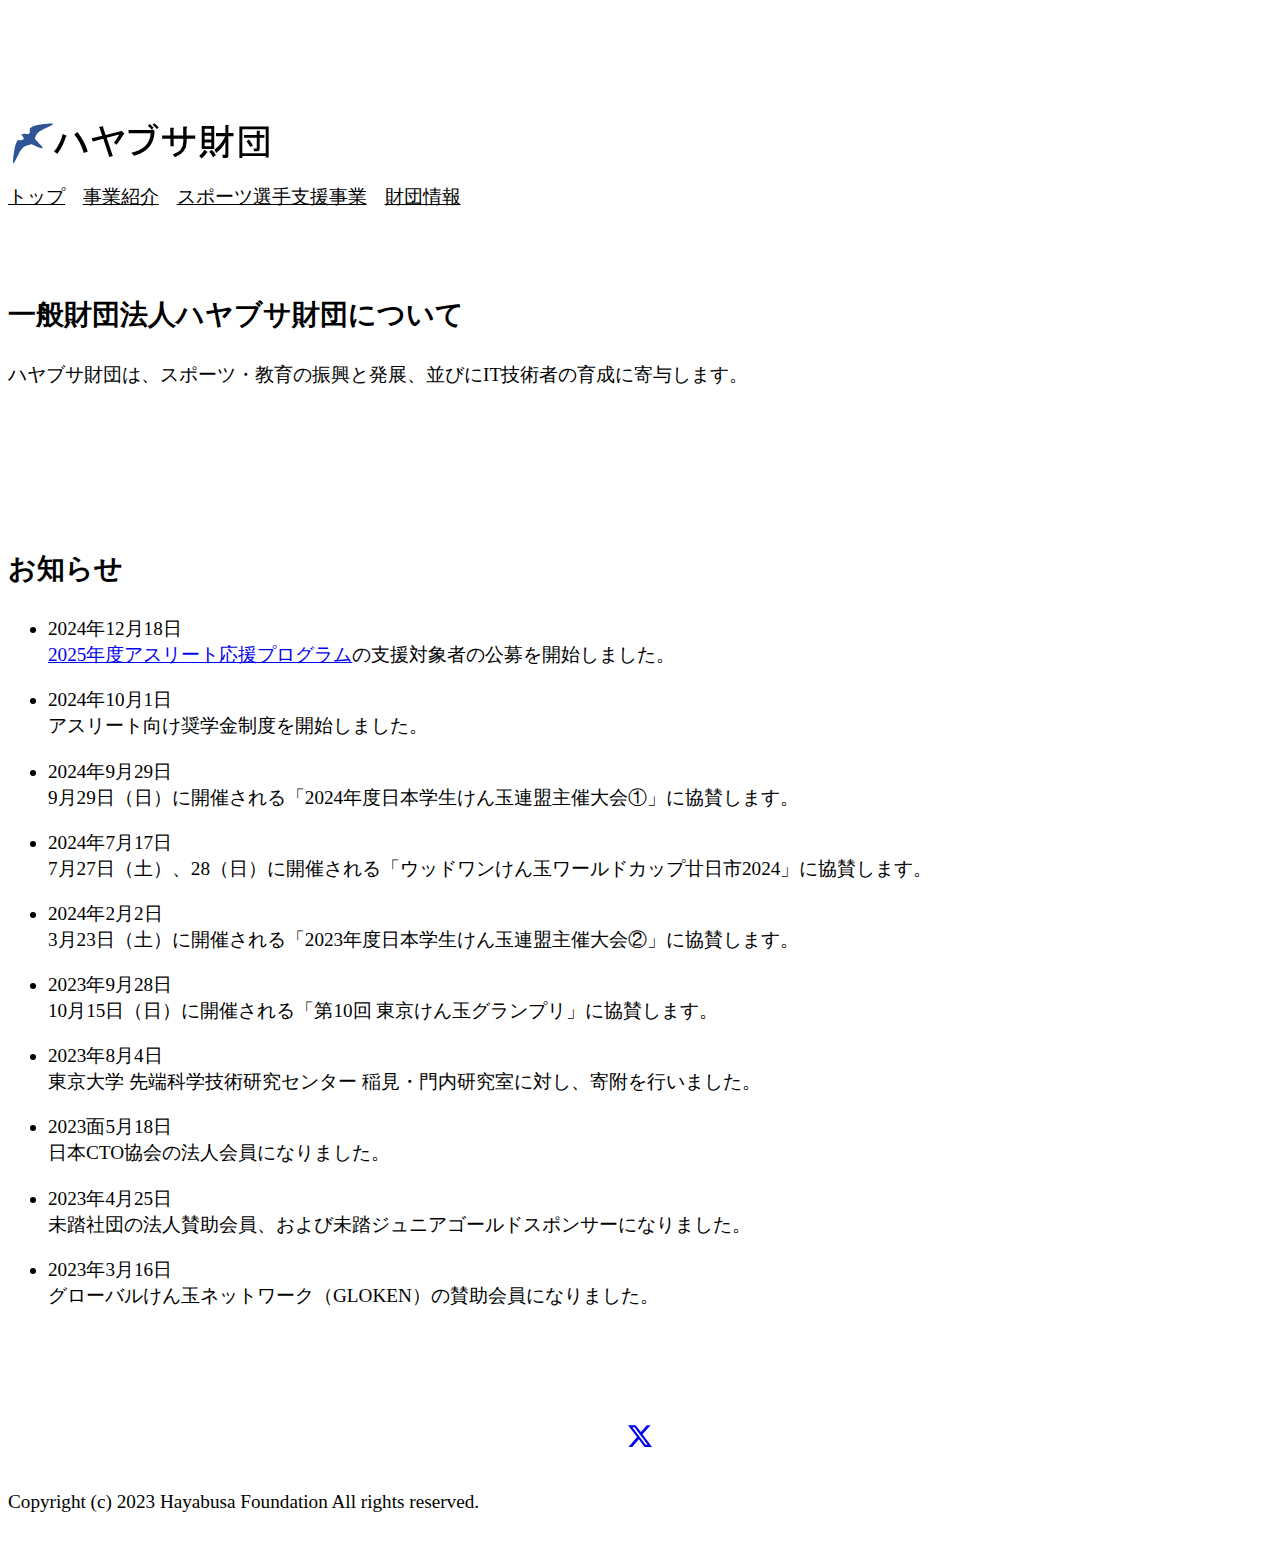
<file: index.html>
<!doctype html>
<html lang="ja">
    <head>
    <!-- Required meta tags -->
    <meta charset="utf-8">
    <meta name="viewport" content="width=device-width, initial-scale=1, shrink-to-fit=no">

    <!-- Bootstrap CSS -->
    <link rel="stylesheet" href="https://cdn.jsdelivr.net/npm/bootstrap@4.6.2/dist/css/bootstrap.min.css" integrity="sha384-xOolHFLEh07PJGoPkLv1IbcEPTNtaed2xpHsD9ESMhqIYd0nLMwNLD69Npy4HI+N" crossorigin="anonymous">

    <link rel="stylesheet" href="./style.css">

    <title>ハヤブサ財団</title>
    </head>
    <body>
        <nav class="navbar navbar-expand-md navbar-light bg-white fixed-top">
            <span class="navbar-brand mb-0 h1"><a href="./"><img id="logo" src="logo2.svg" /></a></span>
            <div id="navbarMenu">
                <a class="link" href="./">トップ</a>
                <a class="link" href="./projects.html">事業紹介</a>
                <a class="link" href="./athlete.html">スポーツ選手支援事業</a>
                <a class="link" href="./foundation.html">財団情報</a>
            </div>
        </nav>
        <main role="main">
            <div class="bg-container bg-light" id="about">
                <div class="container">
                    <h3>一般財団法人ハヤブサ財団について</h3>
                    <p>ハヤブサ財団は、スポーツ・教育の振興と発展、並びにIT技術者の育成に寄与します。</p>
                </div>
            </div>
            <div class="bg-container" id="information">
                <div class="container">
                    <h3>お知らせ</h3>
                    <ul>
                        <li>2024年12月18日<br /><a href="./athlete.html">2025年度アスリート応援プログラム</a>の支援対象者の公募を開始しました。</li>
                        <li>2024年10月1日<br />アスリート向け奨学金制度を開始しました。</li>
                        <li>2024年9月29日<br />9月29日（日）に開催される「2024年度日本学生けん玉連盟主催大会①」に協賛します。</li>
                        <li>2024年7月17日<br />7月27日（土）、28（日）に開催される「ウッドワンけん玉ワールドカップ廿日市2024」に協賛します。</li>
                        <li>2024年2月2日<br />3月23日（土）に開催される「2023年度日本学生けん玉連盟主催大会②」に協賛します。</li>
                        <li>2023年9月28日<br />10月15日（日）に開催される「第10回 東京けん玉グランプリ」に協賛します。</li>
                        <li>2023年8月4日<br />東京大学 先端科学技術研究センター 稲見・門内研究室に対し、寄附を行いました。</li>
                        <li>2023面5月18日<br />日本CTO協会の法人会員になりました。</li>
                        <li>2023年4月25日<br />未踏社団の法人賛助会員、および未踏ジュニアゴールドスポンサーになりました。</li>
                        <li>2023年3月16日<br />グローバルけん玉ネットワーク（GLOKEN）の賛助会員になりました。</li>
                    </ul>
                </div>
            </div>
            <div class="bg-container" id="footer">
                <div class="container">
                    <p class="sns">
                        <a href="https://x.com/hayabusaFDN" target="_blank" class="btn btn-secondary twitter-x">
                            <svg xmlns="http://www.w3.org/2000/svg" width="24" height="24" fill="currentColor" class="bi bi-twitter-x" viewBox="0 0 16 16">
                                <path d="M12.6.75h2.454l-5.36 6.142L16 15.25h-4.937l-3.867-5.07-4.425 5.07H.316l5.733-6.57L0 .75h5.063l3.495 4.633L12.601.75Zm-.86 13.028h1.36L4.323 2.145H2.865z"/>
                            </svg>
                        </a>
                    </p>
                    <p>Copyright (c) 2023 Hayabusa Foundation All rights reserved.</p>
                </div>
            </div>
        </main>
    </body>
</html>
</file>
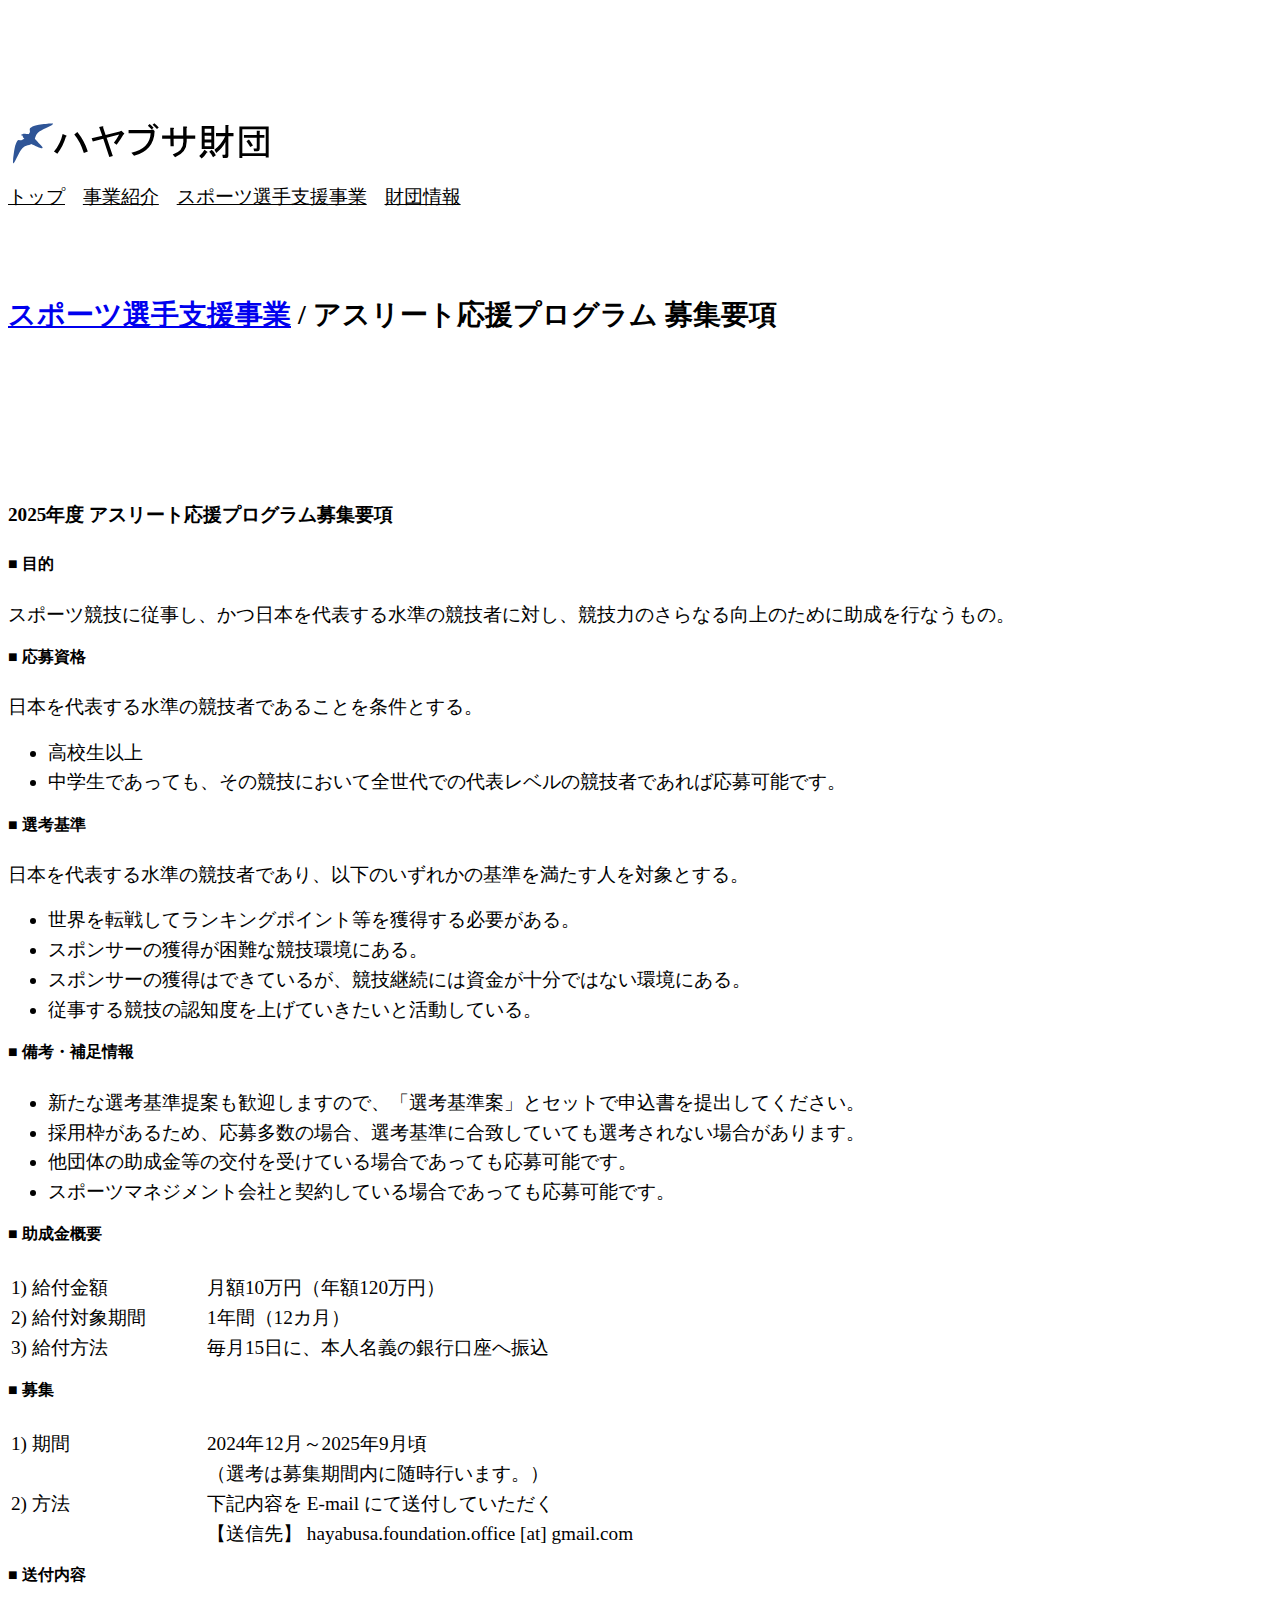
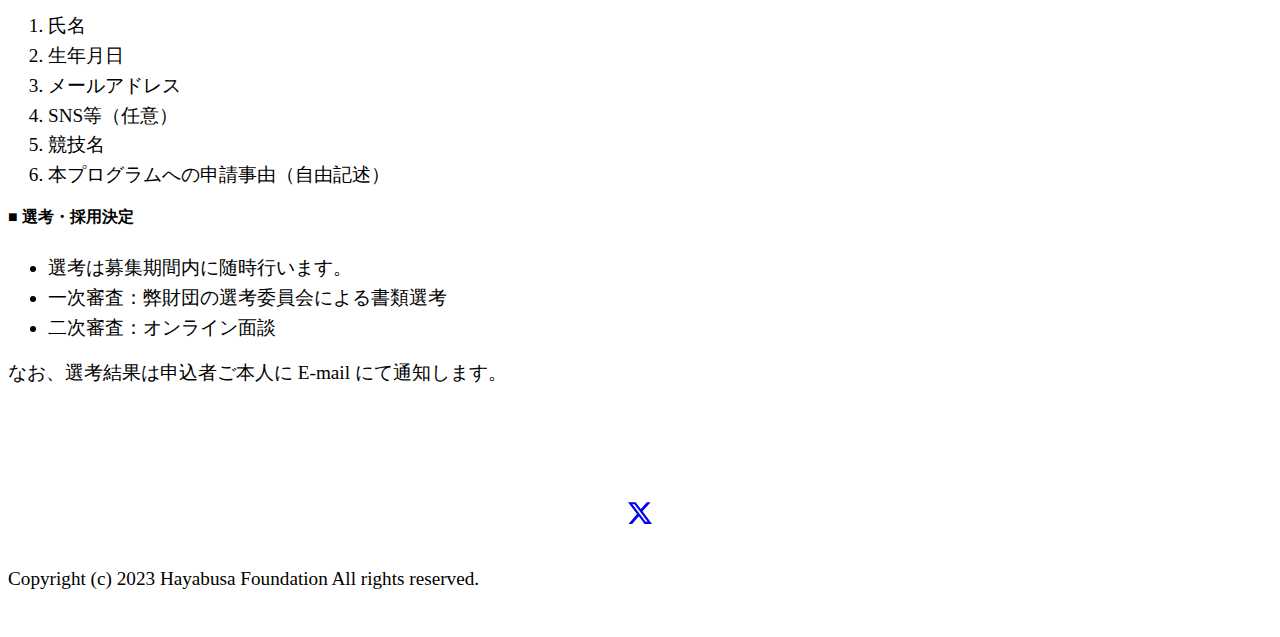
<file: athlete-2025.html>
<!doctype html>
<html lang="ja">
    <head>
    <!-- Required meta tags -->
    <meta charset="utf-8">
    <meta name="viewport" content="width=device-width, initial-scale=1, shrink-to-fit=no">

    <!-- Bootstrap CSS -->
    <link rel="stylesheet" href="https://cdn.jsdelivr.net/npm/bootstrap@4.6.2/dist/css/bootstrap.min.css" integrity="sha384-xOolHFLEh07PJGoPkLv1IbcEPTNtaed2xpHsD9ESMhqIYd0nLMwNLD69Npy4HI+N" crossorigin="anonymous">

    <link rel="stylesheet" href="./style.css">

    <title>アスリート応援プログラム募集要項 - ハヤブサ財団</title>
    </head>
    <body>
        <nav class="navbar navbar-expand-md navbar-light bg-white fixed-top">
            <span class="navbar-brand mb-0 h1"><a href="./"><img id="logo" src="logo2.svg" /></a></span>
            <div id="navbarMenu">
                <a class="link" href="./">トップ</a>
                <a class="link" href="./projects.html">事業紹介</a>
                <a class="link" href="./athlete.html">スポーツ選手支援事業</a>
                <a class="link" href="./foundation.html">財団情報</a>
            </div>
        </nav>
        <main role="main">
            <div class="bg-container bg-light">
                <div class="container">
                    <h3><a href="./athlete.html">スポーツ選手支援事業</a> / アスリート応援プログラム 募集要項</h3>
                </div>
            </div>
            <div class="bg-container" id="athlete-2025-guide">
                <div class="container">
                    <h4>2025年度 アスリート応援プログラム募集要項</h4>
                    <h5>■ 目的</h5>
                    <p>スポーツ競技に従事し、かつ日本を代表する水準の競技者に対し、競技力のさらなる向上のために助成を行なうもの。</p>
                    <h5>■ 応募資格</h5>
                    <p>日本を代表する水準の競技者であることを条件とする。</p>
                    <ul>
                        <li>高校生以上</li>
                        <li>中学生であっても、その競技において全世代での代表レベルの競技者であれば応募可能です。</li>
                    </ul>
                    <h5>■ 選考基準</h5>
                    <p>日本を代表する水準の競技者であり、以下のいずれかの基準を満たす人を対象とする。</p>
                    <ul>
                        <li>世界を転戦してランキングポイント等を獲得する必要がある。</li>
                        <li>スポンサーの獲得が困難な競技環境にある。</li>
                        <li>スポンサーの獲得はできているが、競技継続には資金が十分ではない環境にある。</li>
                        <li>従事する競技の認知度を上げていきたいと活動している。</li>
                    </ul>
                    <h5>■ 備考・補足情報</h5>
                    <ul>
                        <li>新たな選考基準提案も歓迎しますので、「選考基準案」とセットで申込書を提出してください。</li>
                        <li>採用枠があるため、応募多数の場合、選考基準に合致していても選考されない場合があります。</li>
                        <li>他団体の助成金等の交付を受けている場合であっても応募可能です。</li>
                        <li>スポーツマネジメント会社と契約している場合であっても応募可能です。</li>
                    </ul>
                    <h5>■ 助成金概要</h5>
                    <table>
                        <tr><td>1) 給付金額</td><td>月額10万円（年額120万円）</td></tr>
                        <tr><td>2) 給付対象期間</td><td>1年間（12カ月）</td></tr>
                        <tr><td>3) 給付方法</td><td>毎月15日に、本人名義の銀行口座へ振込</td></tr>
                    </table>
                    <h5>■ 募集</h5>
                    <table id="recruitment">
                        <tr><td>1) 期間</td><td>2024年12月～2025年9月頃</td></tr>
                        <tr><td></td><td class="pb-2">（選考は募集期間内に随時行います。）</td></tr>
                        <tr><td>2) 方法</td><td>下記内容を E-mail にて送付していただく</td></tr>
                        <tr><td></td><td>【送信先】 hayabusa.foundation.office [at] gmail.com</td></tr>
                    </table>
                    <h5>■ 送付内容</h5>
                    <ol>
                        <li>氏名</li>
                        <li>生年月日</li>
                        <li>メールアドレス</li>
                        <li>SNS等（任意）</li>
                        <li>競技名</li>
                        <li>本プログラムへの申請事由（自由記述）</li>
                    </ol>
                    <h5>■ 選考・採用決定</h5>
                    <ul>
                        <li>選考は募集期間内に随時行います。</li>
                        <li>一次審査：弊財団の選考委員会による書類選考</li>
                        <li>二次審査：オンライン面談</li>
                    </ul>
                    <p>なお、選考結果は申込者ご本人に E-mail にて通知します。</p>
                </div>
            </div>
            <div class="bg-container" id="footer">
                <div class="container">
                    <p class="sns">
                        <a href="https://x.com/hayabusaFDN" target="_blank" class="btn btn-secondary twitter-x">
                            <svg xmlns="http://www.w3.org/2000/svg" width="24" height="24" fill="currentColor" class="bi bi-twitter-x" viewBox="0 0 16 16">
                                <path d="M12.6.75h2.454l-5.36 6.142L16 15.25h-4.937l-3.867-5.07-4.425 5.07H.316l5.733-6.57L0 .75h5.063l3.495 4.633L12.601.75Zm-.86 13.028h1.36L4.323 2.145H2.865z"/>
                            </svg>
                        </a>
                    </p>
                    <p>Copyright (c) 2023 Hayabusa Foundation All rights reserved.</p>
                </div>
            </div>
        </main>
    </body>
</html>
</file>
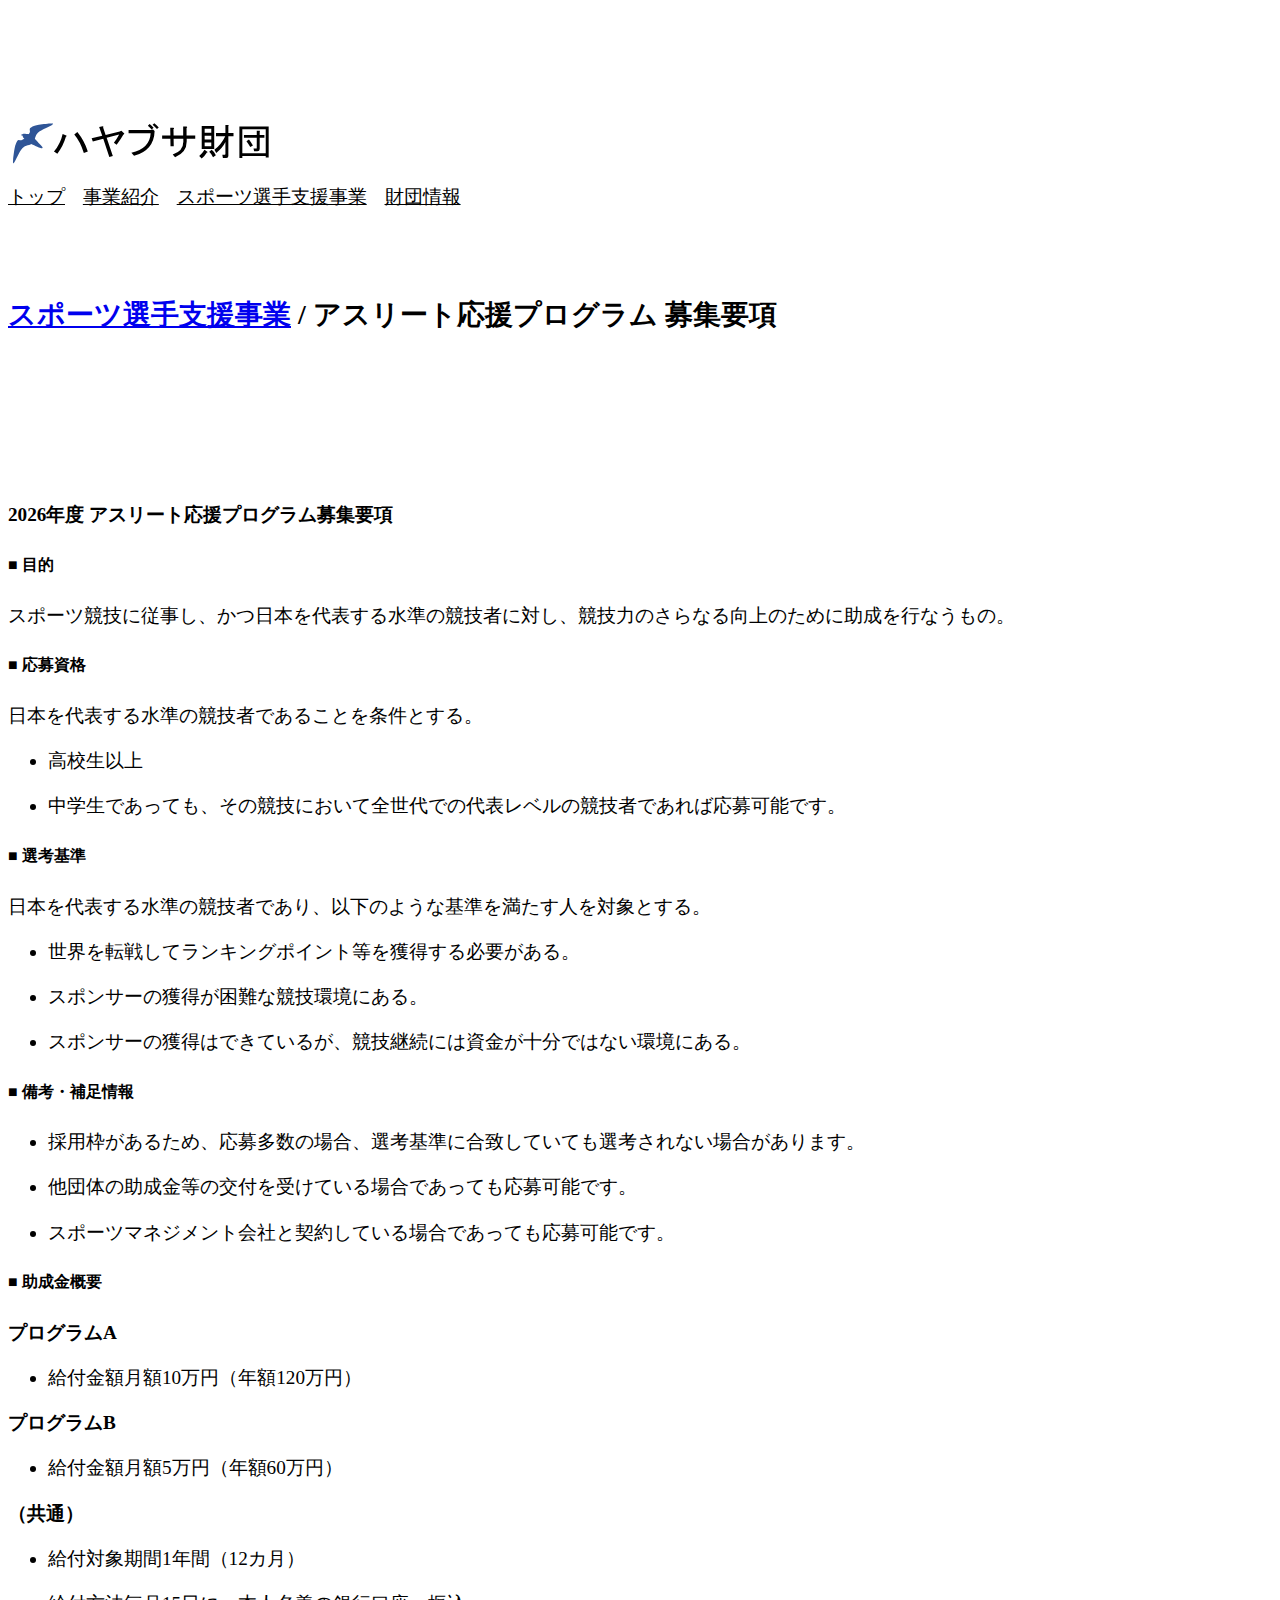
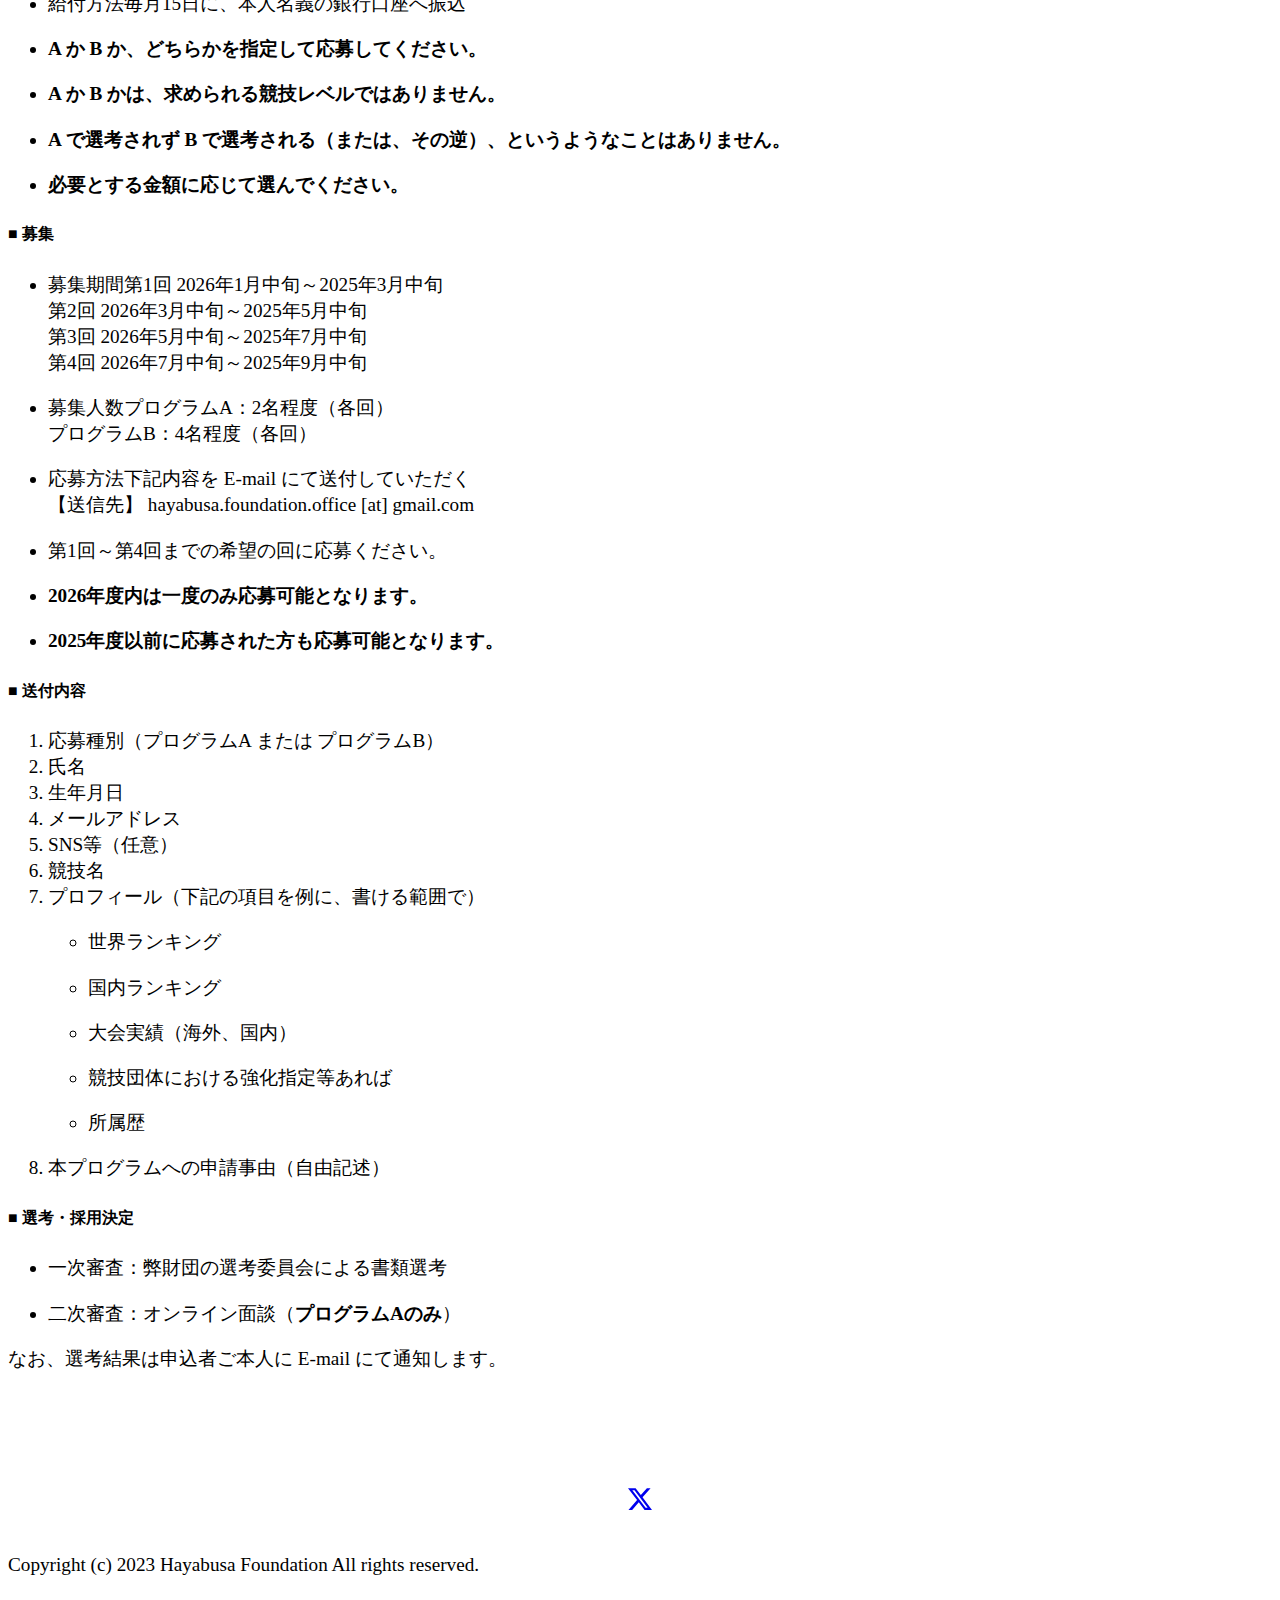
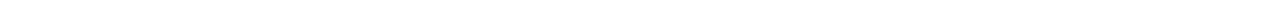
<file: athlete-2026.html>
<!doctype html>
<html lang="ja">
    <head>
    <!-- Required meta tags -->
    <meta charset="utf-8">
    <meta name="viewport" content="width=device-width, initial-scale=1, shrink-to-fit=no">

    <!-- Bootstrap CSS -->
    <link rel="stylesheet" href="https://cdn.jsdelivr.net/npm/bootstrap@4.6.2/dist/css/bootstrap.min.css" integrity="sha384-xOolHFLEh07PJGoPkLv1IbcEPTNtaed2xpHsD9ESMhqIYd0nLMwNLD69Npy4HI+N" crossorigin="anonymous">

    <link rel="stylesheet" href="./style.css">

    <title>2026年度 アスリート応援プログラム募集要項 - ハヤブサ財団</title>
    </head>
    <body>
        <nav class="navbar navbar-expand-md navbar-light bg-white fixed-top">
            <span class="navbar-brand mb-0 h1"><a href="./"><img id="logo" src="logo2.svg" /></a></span>
            <div id="navbarMenu">
                <a class="link" href="./">トップ</a>
                <a class="link" href="./projects.html">事業紹介</a>
                <a class="link" href="./athlete.html">スポーツ選手支援事業</a>
                <a class="link" href="./foundation.html">財団情報</a>
            </div>
        </nav>
        <main role="main">
            <div class="bg-container bg-light">
                <div class="container">
                    <h3><a href="./athlete.html">スポーツ選手支援事業</a> / アスリート応援プログラム 募集要項</h3>
                </div>
            </div>
            <div class="bg-container athlete-guide" id="athlete-2026-guide">
                <div class="container">
                    <h4>2026年度 アスリート応援プログラム募集要項</h4>
                    <h5>■ 目的</h5>
                    <p>スポーツ競技に従事し、かつ日本を代表する水準の競技者に対し、競技力のさらなる向上のために助成を行なうもの。</p>
                    <h5>■ 応募資格</h5>
                    <p>日本を代表する水準の競技者であることを条件とする。</p>
                    <ul>
                        <li>高校生以上</li>
                        <li>中学生であっても、その競技において全世代での代表レベルの競技者であれば応募可能です。</li>
                    </ul>
                    <h5>■ 選考基準</h5>
                    <p>日本を代表する水準の競技者であり、以下のような基準を満たす人を対象とする。</p>
                    <ul>
                        <li>世界を転戦してランキングポイント等を獲得する必要がある。</li>
                        <li>スポンサーの獲得が困難な競技環境にある。</li>
                        <li>スポンサーの獲得はできているが、競技継続には資金が十分ではない環境にある。</li>
                    </ul>
                    <h5>■ 備考・補足情報</h5>
                    <ul>
                        <li>採用枠があるため、応募多数の場合、選考基準に合致していても選考されない場合があります。</li>
                        <li>他団体の助成金等の交付を受けている場合であっても応募可能です。</li>
                        <li>スポーツマネジメント会社と契約している場合であっても応募可能です。</li>
                    </ul>
                    <h5>■ 助成金概要</h5>
                    <p><strong>プログラムA</strong></p>
                    <ul>
                        <li><span class="program-header">給付金額</span>月額10万円（年額120万円）</li>
                    </ul>
                    <p><strong>プログラムB</strong></p>
                    <ul>
                        <li><span class="program-header">給付金額</span>月額5万円（年額60万円）</li>
                    </ul>
                    <p><strong>（共通）</strong></p>
                    <ul>
                        <li><span class="program-header">給付対象期間</span>1年間（12カ月）</li>
                        <li class="pb-2"><span class="program-header">給付方法</span>毎月15日に、本人名義の銀行口座へ振込</li>
                        <li><strong>A か B か、どちらかを指定して応募してください。</strong></li>
                        <li><strong>A か B かは、求められる競技レベルではありません。</strong></li>
                        <li><strong>A で選考されず B で選考される（または、その逆）、というようなことはありません。</strong></li>
                        <li><strong>必要とする金額に応じて選んでください。</strong></li>
                    </ul>
                    <h5>■ 募集</h5>
                    <ul>
                        <li class="pb-2">
                            <div class="program-row"><span class="program-header">募集期間</span><span>第1回 2026年1月中旬～2025年3月中旬</span></div>
                            <div class="program-row"><span class="program-header"></span><span>第2回 2026年3月中旬～2025年5月中旬</span></div>
                            <div class="program-row"><span class="program-header"></span><span>第3回 2026年5月中旬～2025年7月中旬</span></div>
                            <div class="program-row"><span class="program-header"></span><span>第4回 2026年7月中旬～2025年9月中旬</span></div>
                        </li>
                        <li class="pb-2">
                            <div class="program-row"><span class="program-header">募集人数</span><span>プログラムA：2名程度（各回）</span></div>
                            <div class="program-row"><span class="program-header"></span><span>プログラムB：4名程度（各回）</span></div>
                        </li>
                        <li class="pb-2">
                            <span class="program-header">応募方法</span><span>下記内容を E-mail にて送付していただく</span><br />
                            <span class="program-header"></span><span>【送信先】 hayabusa.foundation.office [at] gmail.com</span>
                        </li>
                        <li>第1回～第4回までの希望の回に応募ください。</li>
                        <li><strong>2026年度内は一度のみ応募可能となります。</strong></li>
                        <li><strong>2025年度以前に応募された方も応募可能となります。</strong></li>
                    </ul>
                    <h5>■ 送付内容</h5>
                    <ol>
                        <li>応募種別（プログラムA または プログラムB）</li>
                        </ul>
                        <li>氏名</li>
                        <li>生年月日</li>
                        <li>メールアドレス</li>
                        <li>SNS等（任意）</li>
                        <li>競技名</li>
                        <li>プロフィール（下記の項目を例に、書ける範囲で）</li>
                        <ul>
                            <li>世界ランキング</li>
                            <li>国内ランキング</li>
                            <li>大会実績（海外、国内）</li>
                            <li>競技団体における強化指定等あれば</li>
                            <li>所属歴</li>
                        </ul>
                        <li>本プログラムへの申請事由（自由記述）</li>
                    </ol>
                    <h5>■ 選考・採用決定</h5>
                    <ul>
                        <li>一次審査：弊財団の選考委員会による書類選考</li>
                        <li>二次審査：オンライン面談（<strong>プログラムAのみ</strong>）</li>
                    </ul>
                    <p>なお、選考結果は申込者ご本人に E-mail にて通知します。</p>
                </div>
            </div>
            <div class="bg-container" id="footer">
                <div class="container">
                    <p class="sns">
                        <a href="https://x.com/hayabusaFDN" target="_blank" class="btn btn-secondary twitter-x">
                            <svg xmlns="http://www.w3.org/2000/svg" width="24" height="24" fill="currentColor" class="bi bi-twitter-x" viewBox="0 0 16 16">
                                <path d="M12.6.75h2.454l-5.36 6.142L16 15.25h-4.937l-3.867-5.07-4.425 5.07H.316l5.733-6.57L0 .75h5.063l3.495 4.633L12.601.75Zm-.86 13.028h1.36L4.323 2.145H2.865z"/>
                            </svg>
                        </a>
                    </p>
                    <p>Copyright (c) 2023 Hayabusa Foundation All rights reserved.</p>
                </div>
            </div>
        </main>
    </body>
</html>
</file>
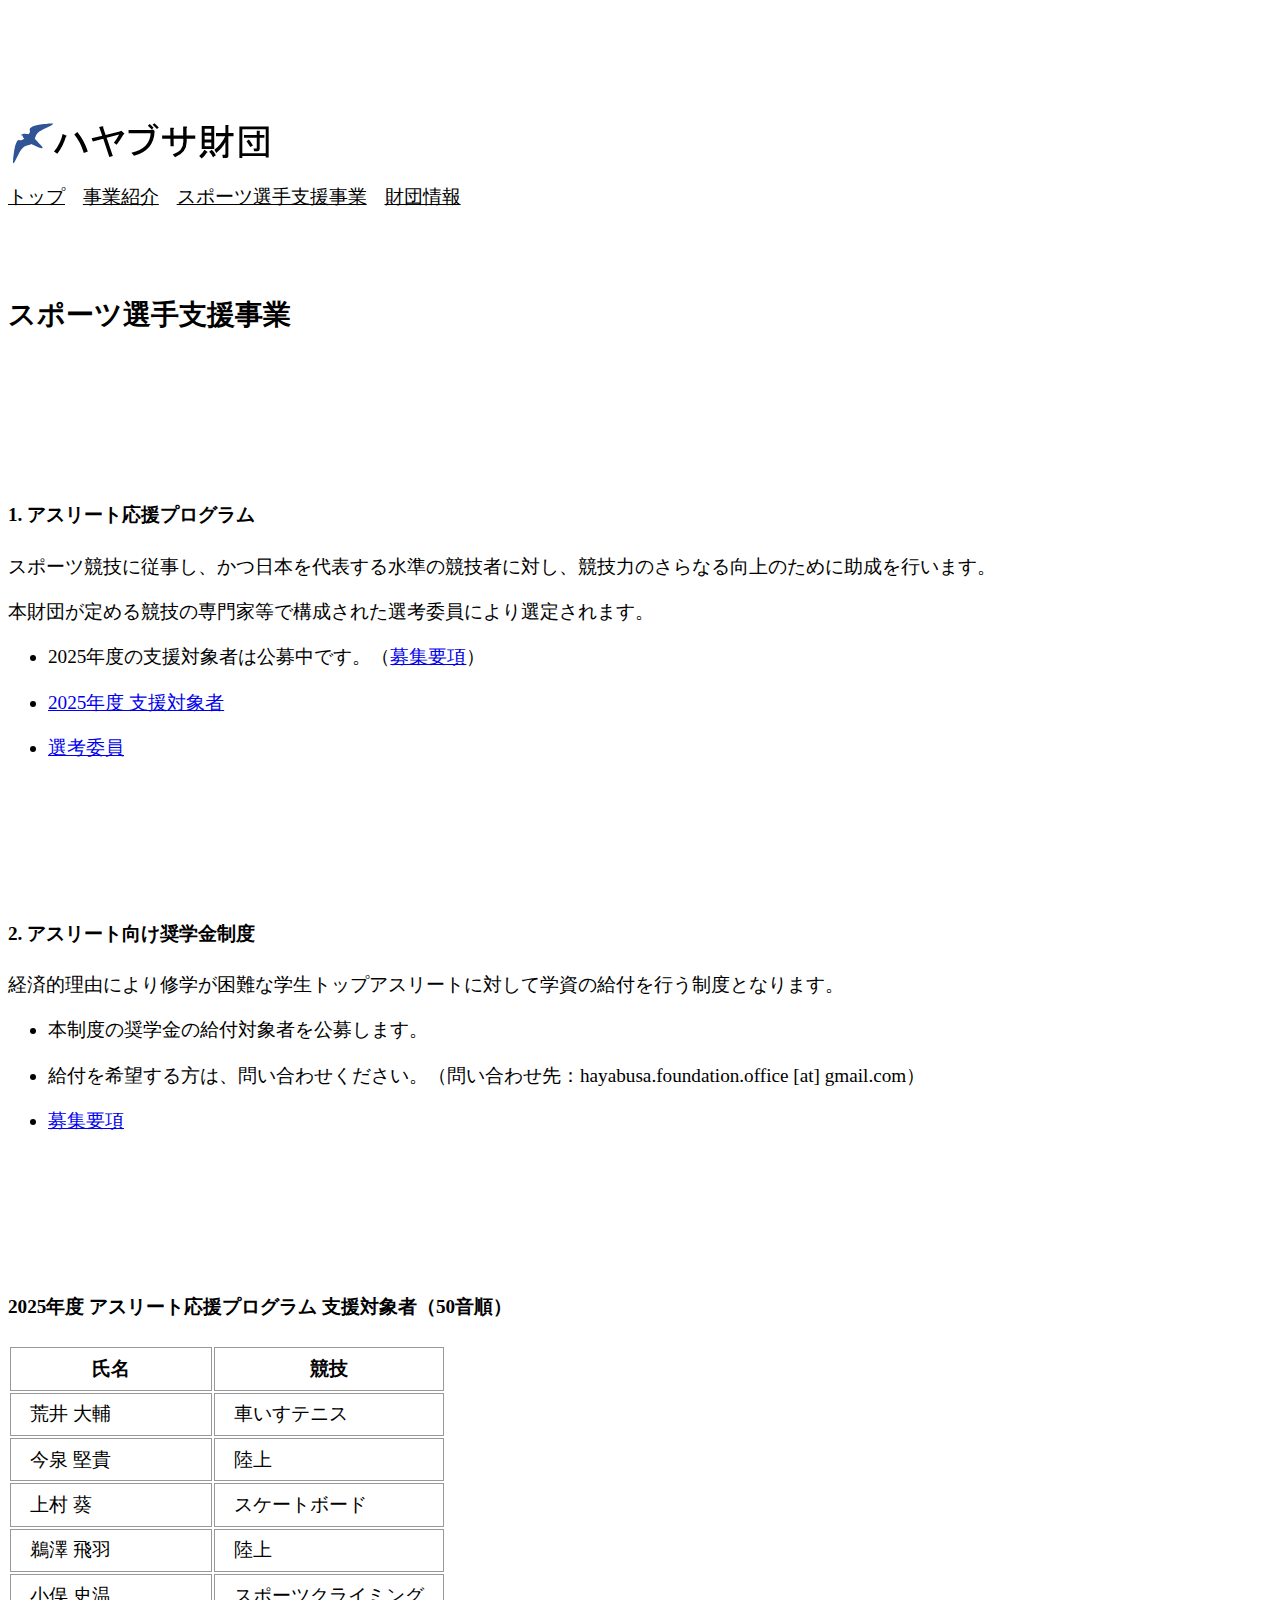
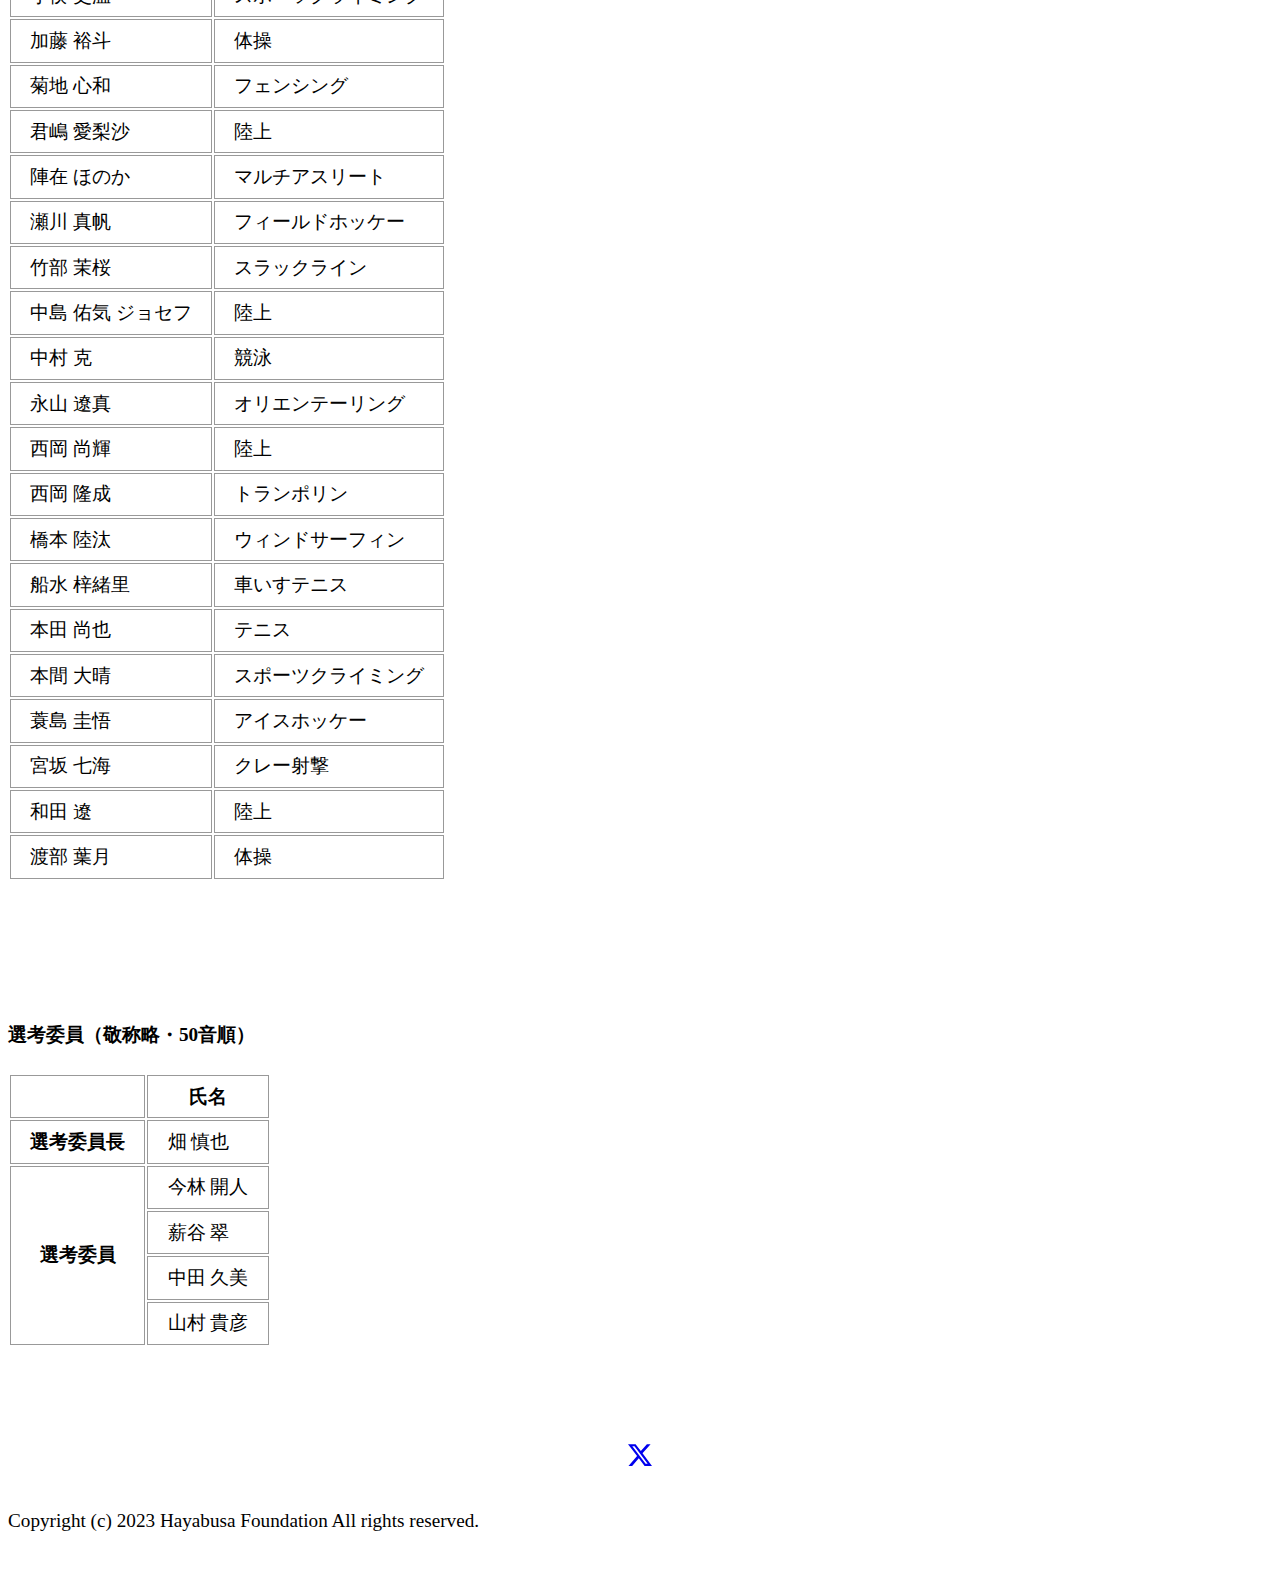
<file: athlete.html>
<!doctype html>
<html lang="ja">
    <head>
    <!-- Required meta tags -->
    <meta charset="utf-8">
    <meta name="viewport" content="width=device-width, initial-scale=1, shrink-to-fit=no">

    <!-- Bootstrap CSS -->
    <link rel="stylesheet" href="https://cdn.jsdelivr.net/npm/bootstrap@4.6.2/dist/css/bootstrap.min.css" integrity="sha384-xOolHFLEh07PJGoPkLv1IbcEPTNtaed2xpHsD9ESMhqIYd0nLMwNLD69Npy4HI+N" crossorigin="anonymous">

    <link rel="stylesheet" href="./style.css">

    <title>スポーツ選手支援事業 - ハヤブサ財団</title>
    </head>
    <body>
        <nav class="navbar navbar-expand-md navbar-light bg-white fixed-top">
            <span class="navbar-brand mb-0 h1"><a href="./"><img id="logo" src="logo2.svg" /></a></span>
            <div id="navbarMenu">
                <a class="link" href="./">トップ</a>
                <a class="link" href="./projects.html">事業紹介</a>
                <a class="link" href="./athlete.html">スポーツ選手支援事業</a>
                <a class="link" href="./foundation.html">財団情報</a>
            </div>
        </nav>
        <main role="main">
            <div class="bg-container bg-light">
                <div class="container">
                    <h3>スポーツ選手支援事業</h3>
                </div>
            </div>
            <div class="bg-container">
                <div class="container">
                    <h4>1. アスリート応援プログラム</h4>
                    <p>スポーツ競技に従事し、かつ日本を代表する水準の競技者に対し、競技力のさらなる向上のために助成を行います。</p>
                    <p>本財団が定める競技の専門家等で構成された選考委員により選定されます。</p>
                    <ul>
                        <li class="mt-1">2025年度の支援対象者は公募中です。（<a href="./athlete-2025.html">募集要項</a>）</li>
                        <li class="mt-1"><a href="#athlete-list">2025年度 支援対象者</a></li>
                        <li class="mt-1"><a href="#selection-committee">選考委員</a></li>
                    </ul>
                </div>
            </div>
            <div class="bg-container bg-light">
                <div class="container">
                    <h4>2. アスリート向け奨学金制度</h4>
                    <p>経済的理由により修学が困難な学生トップアスリートに対して学資の給付を行う制度となります。</p>
                    <ul>
                        <li class="mt-1">本制度の奨学金の給付対象者を公募します。</li>
                        <li class="mt-1">給付を希望する方は、問い合わせください。（問い合わせ先：hayabusa.foundation.office [at] gmail.com）</li>
                        <li class="mt-1"><a href="./athelete-scholarship-2024.pdf">募集要項</a></li>
                    </ul>
                    <a name="athlete-list"></a>
                </div>
            </div>
            <div class="bg-container">
                <div class="container">
                    <h4>2025年度 アスリート応援プログラム 支援対象者（50音順）</h4>
                    <table class="person-list">
                        <tr>
                            <th>氏名</th>
                            <th>競技</th>
                        </tr>
                        <tr>
                            <td>荒井 大輔</td>
                            <td>車いすテニス</td>
                        </tr>
                        <tr>
                            <td>今泉 堅貴</td>
                            <td>陸上</td>
                        </tr>
                        <tr>
                            <td>上村 葵</td>
                            <td>スケートボード</td>
                        </tr>
                        <tr>
                            <td>鵜澤 飛羽</td>
                            <td>陸上</td>
                        </tr>
                        <tr>
                            <td>小俣 史温</td>
                            <td>スポーツクライミング</td>
                        </tr>
                        <tr>
                            <td>加藤 裕斗</td>
                            <td>体操</td>
                        </tr>
                        <tr>
                            <td>菊地 心和</td>
                            <td>フェンシング</td>
                        </tr>
                        <tr>
                            <td>君嶋 愛梨沙</td>
                            <td>陸上</td>
                        </tr>
                        <tr>
                            <td>陣在 ほのか</td>
                            <td>マルチアスリート</td>
                        </tr>
                        <tr>
                            <td>瀬川 真帆</td>
                            <td>フィールドホッケー</td>
                        </tr>
                        <tr>
                            <td>竹部 茉桜</td>
                            <td>スラックライン</td>
                        </tr>
                        <tr>
                            <td>中島 佑気 ジョセフ</td>
                            <td>陸上</td>
                        </tr>
                        <tr>
                            <td>中村 克</td>
                            <td>競泳</td>
                        </tr>
                        <tr>
                            <td>永山 遼真</td>
                            <td>オリエンテーリング</td>
                        </tr>
                        <tr>
                            <td>西岡 尚輝</td>
                            <td>陸上</td>
                        </tr>
                        <tr>
                            <td>西岡 隆成</td>
                            <td>トランポリン</td>
                        </tr>
                        <tr>
                            <td>橋本 陸汰</td>
                            <td>ウィンドサーフィン</td>
                        </tr>
                        <tr>
                            <td>船水 梓緒里</td>
                            <td>車いすテニス</td>
                        </tr>
                        <tr>
                            <td>本田 尚也</td>
                            <td>テニス</td>
                        </tr>
                        <tr>
                            <td>本間 大晴</td>
                            <td>スポーツクライミング</td>
                        </tr>
                        <tr>
                            <td>蓑島 圭悟</td>
                            <td>アイスホッケー</td>
                        </tr>
                        <tr>
                            <td>宮坂 七海</td>
                            <td>クレー射撃</td>
                        </tr>
                        <tr>
                            <td>和田 遼</td>
                            <td>陸上</td>
                        </tr>
                        <tr>
                            <td>渡部 葉月</td>
                            <td>体操</td>
                        </tr>
                    </table>
                    <a name="selection-committee"></a>
                </div>
            </div>
            <div class="bg-container bg-light">
                <div class="container">
                    <h4>選考委員（敬称略・50音順）</h4>
                    <table class="person-list">
                        <tr>
                            <th></th>
                            <th>氏名</th>
                        </tr>
                        <tr>
                            <th>選考委員長</th>
                            <td>畑 慎也</td>
                        </tr>
                        <tr>
                            <th rowspan="4">選考委員</th>
                            <td>今林 開人</td>
                        </tr>
                        <tr>
                            <td>薪谷 翠</td>
                        </tr>
                        <tr>
                            <td>中田 久美</td>
                        </tr>
                        <tr>
                            <td>山村 貴彦</td>
                        </tr>
                    </table>
                </div>
            </div>
            <div class="bg-container" id="footer">
                <div class="container">
                    <p class="sns">
                        <a href="https://x.com/hayabusaFDN" target="_blank" class="btn btn-secondary twitter-x">
                            <svg xmlns="http://www.w3.org/2000/svg" width="24" height="24" fill="currentColor" class="bi bi-twitter-x" viewBox="0 0 16 16">
                                <path d="M12.6.75h2.454l-5.36 6.142L16 15.25h-4.937l-3.867-5.07-4.425 5.07H.316l5.733-6.57L0 .75h5.063l3.495 4.633L12.601.75Zm-.86 13.028h1.36L4.323 2.145H2.865z"/>
                            </svg>
                        </a>
                    </p>
                    <p>Copyright (c) 2023 Hayabusa Foundation All rights reserved.</p>
                </div>
            </div>
        </main>
    </body>
</html>
</file>
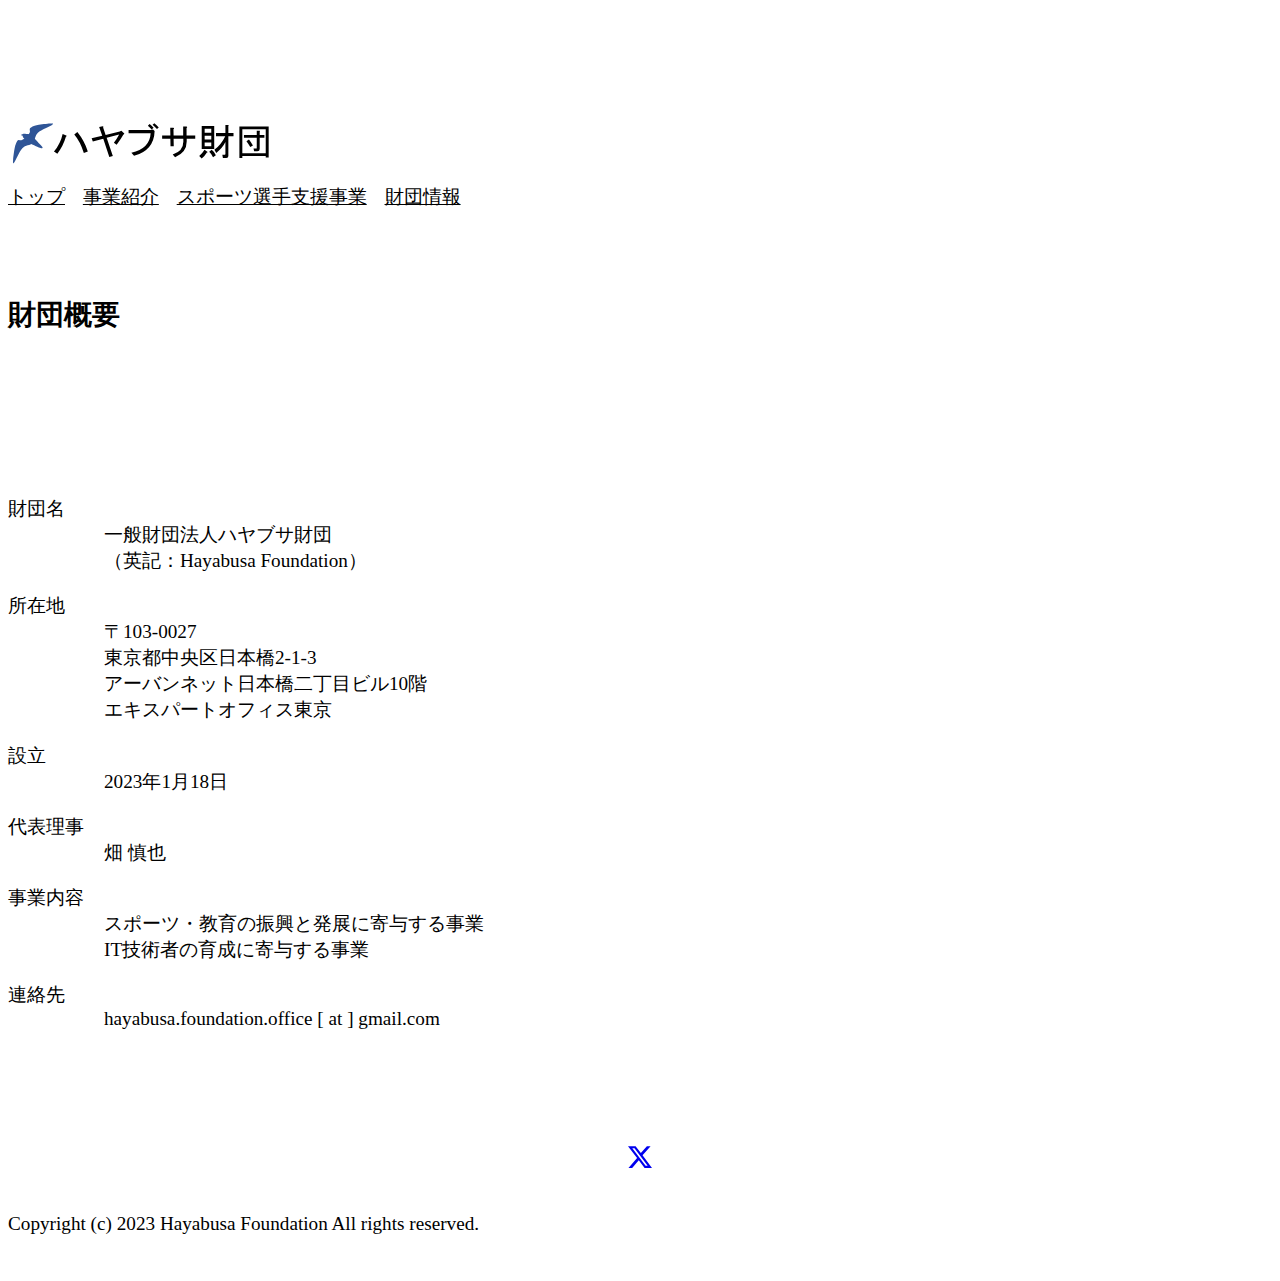
<file: foundation.html>
<!doctype html>
<html lang="ja">
    <head>
    <!-- Required meta tags -->
    <meta charset="utf-8">
    <meta name="viewport" content="width=device-width, initial-scale=1, shrink-to-fit=no">

    <!-- Bootstrap CSS -->
    <link rel="stylesheet" href="https://cdn.jsdelivr.net/npm/bootstrap@4.6.2/dist/css/bootstrap.min.css" integrity="sha384-xOolHFLEh07PJGoPkLv1IbcEPTNtaed2xpHsD9ESMhqIYd0nLMwNLD69Npy4HI+N" crossorigin="anonymous">

    <link rel="stylesheet" href="./style.css">

    <title>財団情報 - ハヤブサ財団</title>
    </head>
    <body>
        <nav class="navbar navbar-expand-md navbar-light bg-white fixed-top">
            <span class="navbar-brand mb-0 h1"><a href="./"><img id="logo" src="logo2.svg" /></a></span>
            <div id="navbarMenu">
                <a class="link" href="./">トップ</a>
                <a class="link" href="./projects.html">事業紹介</a>
                <a class="link" href="./athlete.html">スポーツ選手支援事業</a>
                <a class="link" href="./foundation.html">財団情報</a>
            </div>
        </nav>
        <main role="main">
            <div class="bg-container bg-light">
                <div class="container">
                    <h3>財団概要</h3>
                </div>
            </div>
            <div class="bg-container" id="foundation">
                <div class="container">
                    <dl>
                        <dt>財団名</dt>
                        <dd>一般財団法人ハヤブサ財団<br />（英記：Hayabusa Foundation）</dd>
                        <dt>所在地</dt>
                        <dd>〒103-0027<br />東京都中央区日本橋2-1-3<br />アーバンネット日本橋二丁目ビル10階<br />エキスパートオフィス東京</dd>
                        <dt>設立</dt>
                        <dd>2023年1月18日</dd>
                        <dt>代表理事</dt>
                        <dd>畑 慎也</dd>
                        <dt>事業内容</dt>
                        <dd>スポーツ・教育の振興と発展に寄与する事業</dd>
                        <dd>IT技術者の育成に寄与する事業</dd>
                        <dt>連絡先</dt>
                        <dd>hayabusa.foundation.office [ at ] gmail.com</dd>
                    </dl>
                </div>
            </div>
            <div class="bg-container" id="footer">
                <div class="container">
                    <p class="sns">
                        <a href="https://x.com/hayabusaFDN" target="_blank" class="btn btn-secondary twitter-x">
                            <svg xmlns="http://www.w3.org/2000/svg" width="24" height="24" fill="currentColor" class="bi bi-twitter-x" viewBox="0 0 16 16">
                                <path d="M12.6.75h2.454l-5.36 6.142L16 15.25h-4.937l-3.867-5.07-4.425 5.07H.316l5.733-6.57L0 .75h5.063l3.495 4.633L12.601.75Zm-.86 13.028h1.36L4.323 2.145H2.865z"/>
                            </svg>
                        </a>
                    </p>
                    <p>Copyright (c) 2023 Hayabusa Foundation All rights reserved.</p>
                </div>
            </div>
        </main>
    </body>
</html>
</file>
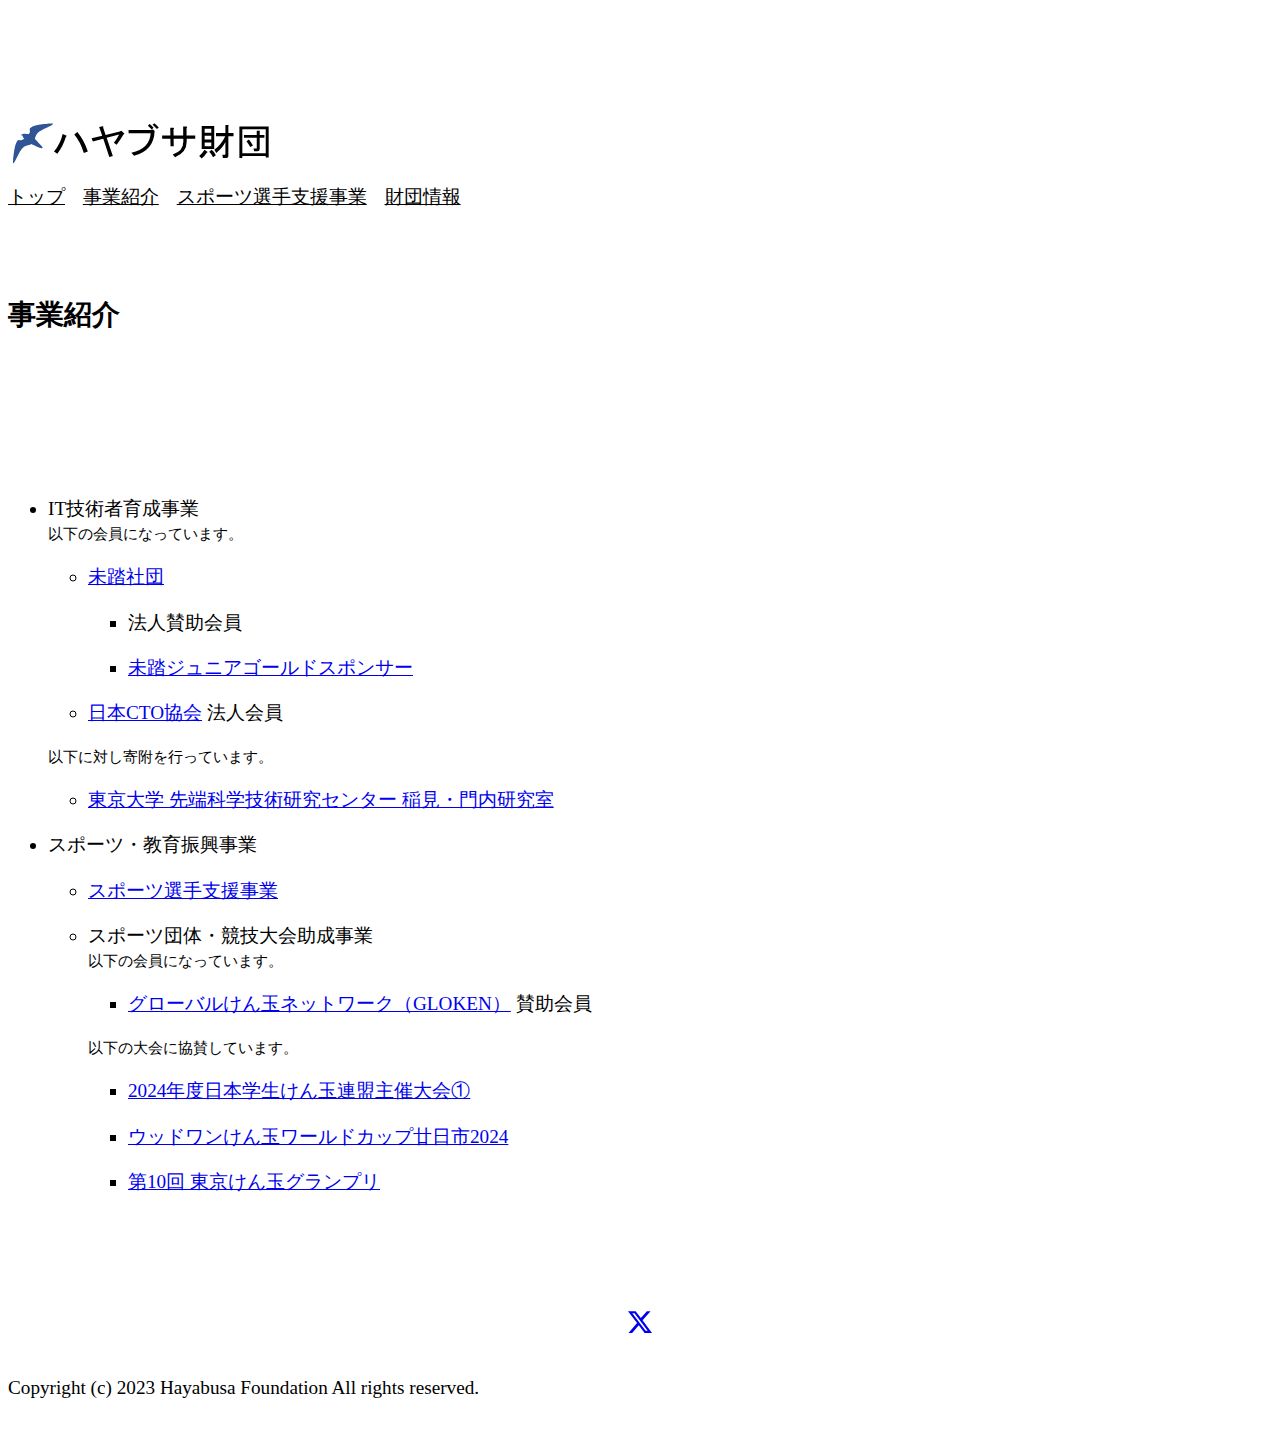
<file: projects.html>
<!doctype html>
<html lang="ja">
    <head>
    <!-- Required meta tags -->
    <meta charset="utf-8">
    <meta name="viewport" content="width=device-width, initial-scale=1, shrink-to-fit=no">

    <!-- Bootstrap CSS -->
    <link rel="stylesheet" href="https://cdn.jsdelivr.net/npm/bootstrap@4.6.2/dist/css/bootstrap.min.css" integrity="sha384-xOolHFLEh07PJGoPkLv1IbcEPTNtaed2xpHsD9ESMhqIYd0nLMwNLD69Npy4HI+N" crossorigin="anonymous">

    <link rel="stylesheet" href="./style.css">

    <title>事業紹介 - ハヤブサ財団</title>
    </head>
    <body>
        <nav class="navbar navbar-expand-md navbar-light bg-white fixed-top">
            <span class="navbar-brand mb-0 h1"><a href="./"><img id="logo" src="logo2.svg" /></a></span>
            <div id="navbarMenu">
                <a class="link" href="./">トップ</a>
                <a class="link" href="./projects.html">事業紹介</a>
                <a class="link" href="./athlete.html">スポーツ選手支援事業</a>
                <a class="link" href="./foundation.html">財団情報</a>
            </div>
        </nav>
        <main role="main">
            <div class="bg-container bg-light">
                <div class="container">
                    <h3>事業紹介</h3>
                </div>
            </div>
            <div class="bg-container" id="projects">
                <div class="container">
                    <ul>
                        <li class="h4">IT技術者育成事業</li>
                        <span class="follows">以下の会員になっています。</span>
                        <ul>
                            <li><a href="https://www.mitou.org/" target="_blank">未踏社団</a></li>
                            <ul>
                                <li class="mt-1">法人賛助会員</li>
                                <li class="mt-1"><a href="https://jr.mitou.org/" target="_blank">未踏ジュニアゴールドスポンサー</a></li>
                            </ul>
                            <li><a href="https://cto-a.org/" target="_blank">日本CTO協会</a> 法人会員</li>
                        </ul>
                        <span class="follows">以下に対し寄附を行っています。</span>
                        <ul>
                            <li><a href="https://star.rcast.u-tokyo.ac.jp/" target="_blank">東京大学 先端科学技術研究センター 稲見・門内研究室</a></li>
                        </ul>
                        <li class="h4">スポーツ・教育振興事業</li>
                        <ul>
                            <li class="h5"><a href="./athlete.html">スポーツ選手支援事業</a></li>
                            <li class="h5">スポーツ団体・競技大会助成事業</li>
                            <span class="follows">以下の会員になっています。</span>
                            <ul>
                                <li><a href="https://www.gloken.net/jp/" target="_blank">グローバルけん玉ネットワーク（GLOKEN）</a> 賛助会員</li>
                            </ul>
                            <span class="follows">以下の大会に協賛しています。</span>
                            <ul>
                                <li><a href="https://kendama.or.jp/2024/08/23/2024%e5%b9%b4%e5%ba%a6%e3%80%80%e6%97%a5%e6%9c%ac%e5%ad%a6%e7%94%9f%e3%81%91%e3%82%93%e7%8e%89%e9%80%a3%e7%9b%9f%e4%b8%bb%e5%82%ac%e5%a4%a7%e4%bc%9a%e3%81%ae%e3%81%94%e6%a1%88%e5%86%85%e2%91%a0/" target="_blank">2024年度日本学生けん玉連盟主催大会①</a></li>
                                <li><a href="https://prtimes.jp/main/html/rd/p/000000008.000046428.html" target="_blank">ウッドワンけん玉ワールドカップ廿日市2024</a></li>
                                <li><a href="https://spingear.jp/index.php?dispatch=pages.view&page_id=103" target="_blank">第10回 東京けん玉グランプリ</a></li>
                            </ul>
                        </ul>
                    </ul>
                </div>
            </div>
            <div class="bg-container" id="footer">
                <div class="container">
                    <p class="sns">
                        <a href="https://x.com/hayabusaFDN" target="_blank" class="btn btn-secondary twitter-x">
                            <svg xmlns="http://www.w3.org/2000/svg" width="24" height="24" fill="currentColor" class="bi bi-twitter-x" viewBox="0 0 16 16">
                                <path d="M12.6.75h2.454l-5.36 6.142L16 15.25h-4.937l-3.867-5.07-4.425 5.07H.316l5.733-6.57L0 .75h5.063l3.495 4.633L12.601.75Zm-.86 13.028h1.36L4.323 2.145H2.865z"/>
                            </svg>
                        </a>
                    </p>
                    <p>Copyright (c) 2023 Hayabusa Foundation All rights reserved.</p>
                </div>
            </div>
        </main>
    </body>
</html>
</file>
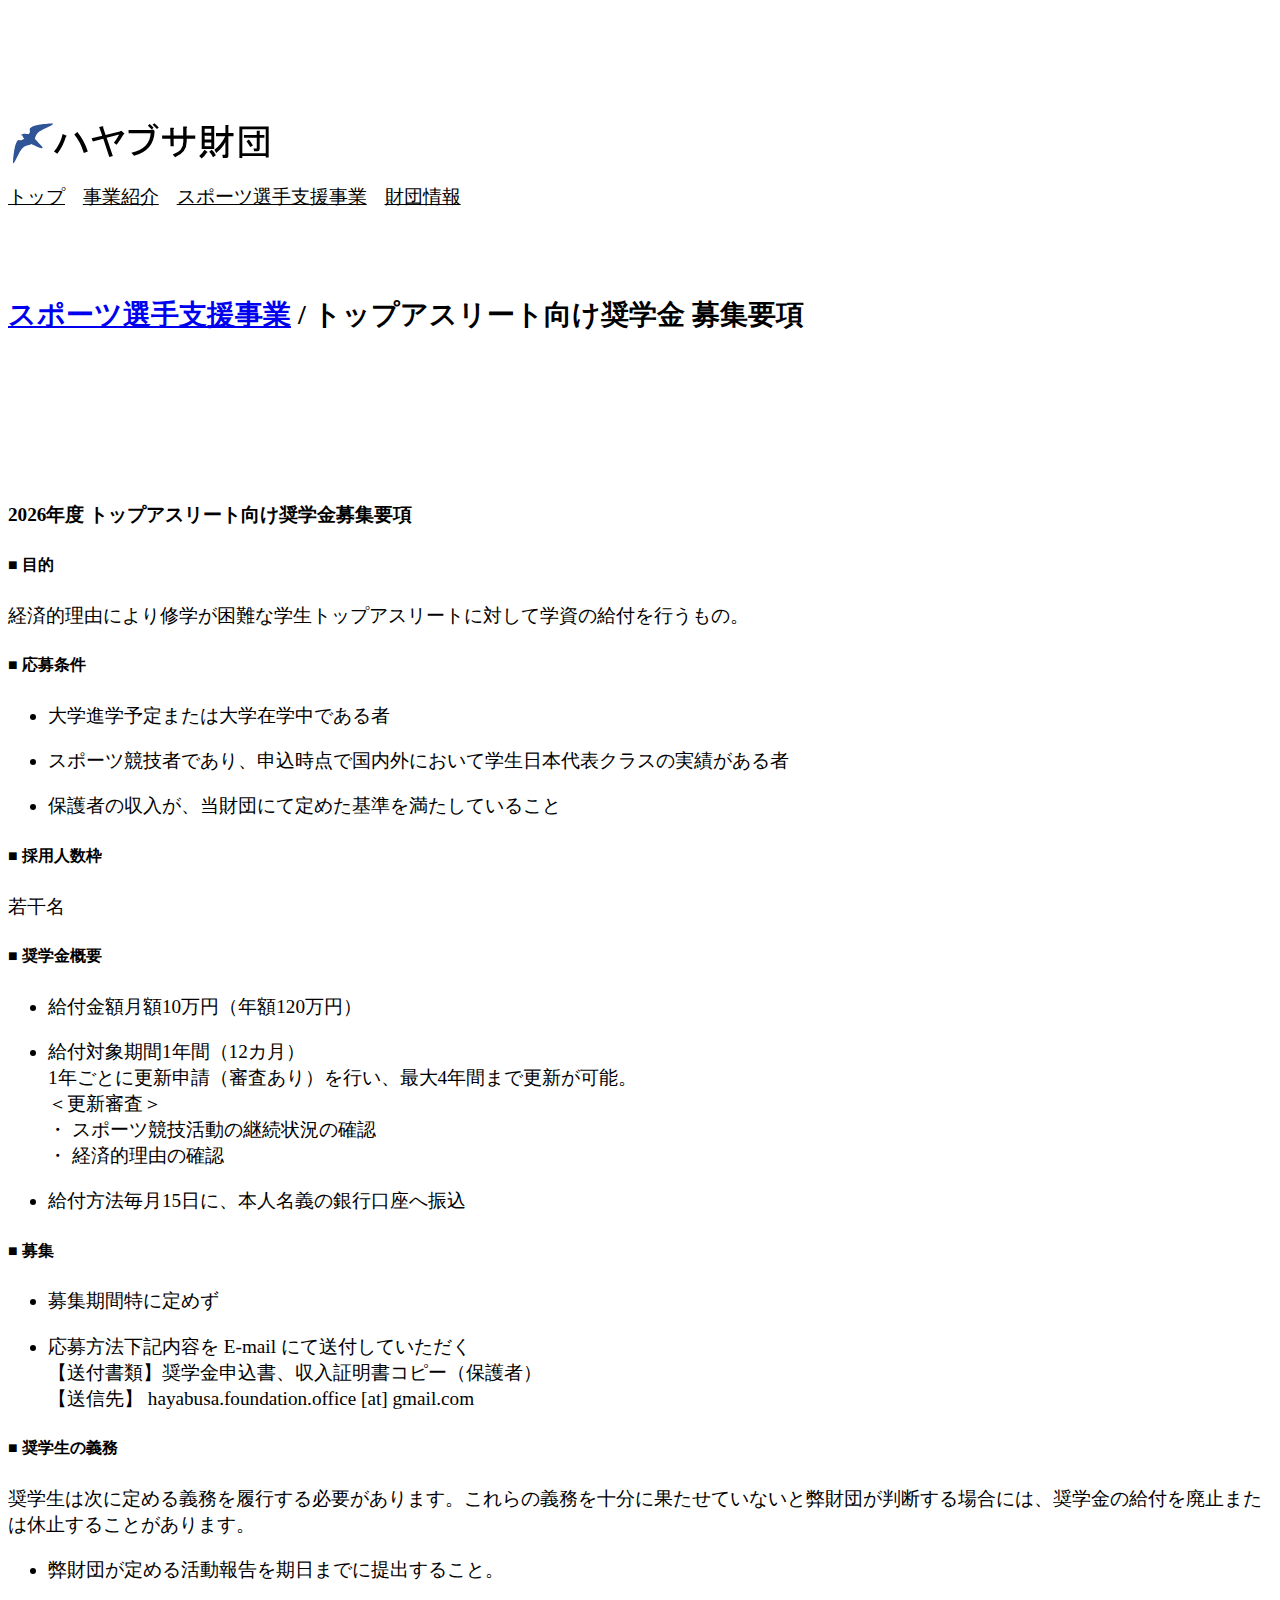
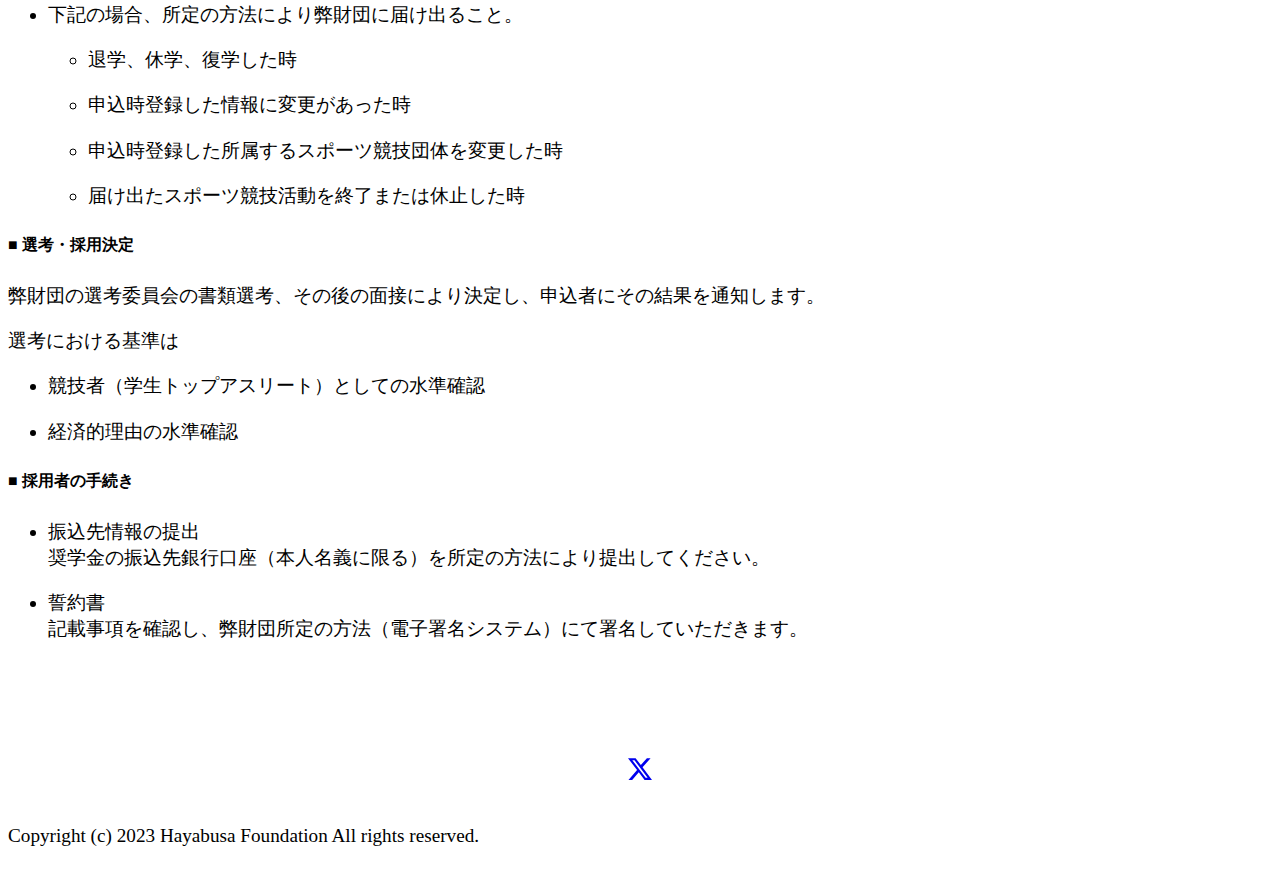
<file: scholarship-2026.html>
<!doctype html>
<html lang="ja">
    <head>
    <!-- Required meta tags -->
    <meta charset="utf-8">
    <meta name="viewport" content="width=device-width, initial-scale=1, shrink-to-fit=no">

    <!-- Bootstrap CSS -->
    <link rel="stylesheet" href="https://cdn.jsdelivr.net/npm/bootstrap@4.6.2/dist/css/bootstrap.min.css" integrity="sha384-xOolHFLEh07PJGoPkLv1IbcEPTNtaed2xpHsD9ESMhqIYd0nLMwNLD69Npy4HI+N" crossorigin="anonymous">

    <link rel="stylesheet" href="./style.css">

    <title>2026年度 トップアスリート向け奨学金募集要項 - ハヤブサ財団</title>
    </head>
    <body>
        <nav class="navbar navbar-expand-md navbar-light bg-white fixed-top">
            <span class="navbar-brand mb-0 h1"><a href="./"><img id="logo" src="logo2.svg" /></a></span>
            <div id="navbarMenu">
                <a class="link" href="./">トップ</a>
                <a class="link" href="./projects.html">事業紹介</a>
                <a class="link" href="./athlete.html">スポーツ選手支援事業</a>
                <a class="link" href="./foundation.html">財団情報</a>
            </div>
        </nav>
        <main role="main">
            <div class="bg-container bg-light">
                <div class="container">
                    <h3><a href="./athlete.html">スポーツ選手支援事業</a> / トップアスリート向け奨学金 募集要項</h3>
                </div>
            </div>
            <div class="bg-container athlete-guide" id="athlete-2026-guide">
                <div class="container">
                    <h4>2026年度 トップアスリート向け奨学金募集要項</h4>
                    <h5>■ 目的</h5>
                    <p>経済的理由により修学が困難な学生トップアスリートに対して学資の給付を行うもの。</p>
                    <h5>■ 応募条件</h5>
                    <ul>
                        <li>大学進学予定または大学在学中である者</li>
                        <li>スポーツ競技者であり、申込時点で国内外において学生日本代表クラスの実績がある者</li>
                        <li>保護者の収入が、当財団にて定めた基準を満たしていること</li>
                    </ul>
                    <h5>■ 採用人数枠</h5>
                    <p>若干名</p>
                    <h5>■ 奨学金概要</h5>
                    <ul>
                        <li class="pb-2"><span class="program-header">給付金額</span>月額10万円（年額120万円）</li>
                        <li class="pb-2">
                            <div class="program-row"><span class="program-header">給付対象期間</span>1年間（12カ月）</div>
                            <div class="program-row"><span class="program-header"></span><span>1年ごとに更新申請（審査あり）を行い、最大4年間まで更新が可能。</span></div>
                            <div class="program-row"><span class="program-header"></span><span>＜更新審査＞</span></div>
                            <div class="program-row"><span class="program-header"></span><span>・ スポーツ競技活動の継続状況の確認</span></div>
                            <div class="program-row"><span class="program-header"></span><span>・ 経済的理由の確認</span></div>
                        </li>
                        <li class="pb-2"><span class="program-header">給付方法</span>毎月15日に、本人名義の銀行口座へ振込</li>
                    </ul>
                    <h5>■ 募集</h5>
                    <ul>
                        <li class="pb-2"><span class="program-header">募集期間</span>特に定めず</li>
                        <li class="pb-2">
                            <div class="program-row"><span class="program-header">応募方法</span><span>下記内容を E-mail にて送付していただく</span></div>
                            <div class="program-row"><span class="program-header"></span><span>【送付書類】奨学金申込書、収入証明書コピー（保護者） </span></div>
                            <div class="program-row"><span class="program-header"></span><span>【送信先】 hayabusa.foundation.office [at] gmail.com</span></div>
                        </li>
                    </ul>
                    <h5>■ 奨学生の義務</h5>
                    <p>奨学生は次に定める義務を履行する必要があります。これらの義務を十分に果たせていないと弊財団が判断する場合には、奨学金の給付を廃止または休止することがあります。</p>
                    <ul>
                        <li>弊財団が定める活動報告を期日までに提出すること。</li>
                        <li>下記の場合、所定の方法により弊財団に届け出ること。
                            <ul>
                                <li>退学、休学、復学した時 </li>
                                <li>申込時登録した情報に変更があった時 </li>
                                <li>申込時登録した所属するスポーツ競技団体を変更した時</li>
                                <li>届け出たスポーツ競技活動を終了または休止した時</li>
                            </ul>
                        </li>
                    </ul>
                    <h5>■ 選考・採用決定</h5>
                    <p>弊財団の選考委員会の書類選考、その後の面接により決定し、申込者にその結果を通知します。 </p>
                    <p>選考における基準は</p>
                    <ul>
                        <li>競技者（学生トップアスリート）としての水準確認</li>
                        <li>経済的理由の水準確認</li>
                    </ul>
                    <h5>■ 採用者の手続き</h5>
                    <ul>
                        <li>振込先情報の提出<br />奨学金の振込先銀行口座（本人名義に限る）を所定の方法により提出してください。</li>
                        <li>誓約書<br />記載事項を確認し、弊財団所定の方法（電子署名システム）にて署名していただきます。</li>
                    </ul>
                </div>
            </div>
            <div class="bg-container" id="footer">
                <div class="container">
                    <p class="sns">
                        <a href="https://x.com/hayabusaFDN" target="_blank" class="btn btn-secondary twitter-x">
                            <svg xmlns="http://www.w3.org/2000/svg" width="24" height="24" fill="currentColor" class="bi bi-twitter-x" viewBox="0 0 16 16">
                                <path d="M12.6.75h2.454l-5.36 6.142L16 15.25h-4.937l-3.867-5.07-4.425 5.07H.316l5.733-6.57L0 .75h5.063l3.495 4.633L12.601.75Zm-.86 13.028h1.36L4.323 2.145H2.865z"/>
                            </svg>
                        </a>
                    </p>
                    <p>Copyright (c) 2023 Hayabusa Foundation All rights reserved.</p>
                </div>
            </div>
        </main>
    </body>
</html>
</file>
<file: style.css>
@charset "utf-8";

body {
    padding-top: 100px;
    font-size: 100%;
}

.h3, h3 {
    font-size: 1.5rem;
}

@media (min-width: 768px) {
    body {
        font-size: 120%;
    }

    .h3, h3 {
        font-size: 1.75rem;
    }
}

.navbar-brand a {
    color:rgba(0, 0, 0, .9);
    text-decoration-line: none;
}

.bg-container {
    padding-top: 3em;
    padding-bottom: 3em;
}

#logo {
    width: 260px;
    padding: 15px 5px;
}

#navbarMenu .link {
    padding: 0 0.68em 0 0;
    color: black;
}

#navbarMenu .link:last-child {
    padding: 0;
}

main .container ul {
    margin-bottom: 1em;
}

main .container ul li {
    margin-top: 1em;
}

.border-table td {
    border: 1px solid #999;
    padding: 0.2em 0.4em;
}

#projects .follows {
    font-size: 80%;
}

.person-list th {
    border: 1px solid #999;
    padding: 0.4em 1em;
    text-align: center;
}

.person-list td {
    border: 1px solid #999;
    padding: 0.4em 1em;
}

#athlete-2025-guide h5 {
    margin-top: 1em;
}

#athlete-2025-guide li {
    margin-top: 0.2em;
}

#athlete-2025-guide td:first-child {
    width: 10em;
}

#foundation dl dt {
    margin-top: 1em;
}
#foundation dl dd {
    margin-left: 5em;
}

#footer {
    padding-top: 1em;
    padding-bottom: 1em;
}

#footer p.sns {
    text-align: center;
    margin-bottom: 2em;
}

.btn.twitter-x {
    padding: 0.4em 0.5em;
}
</file>
